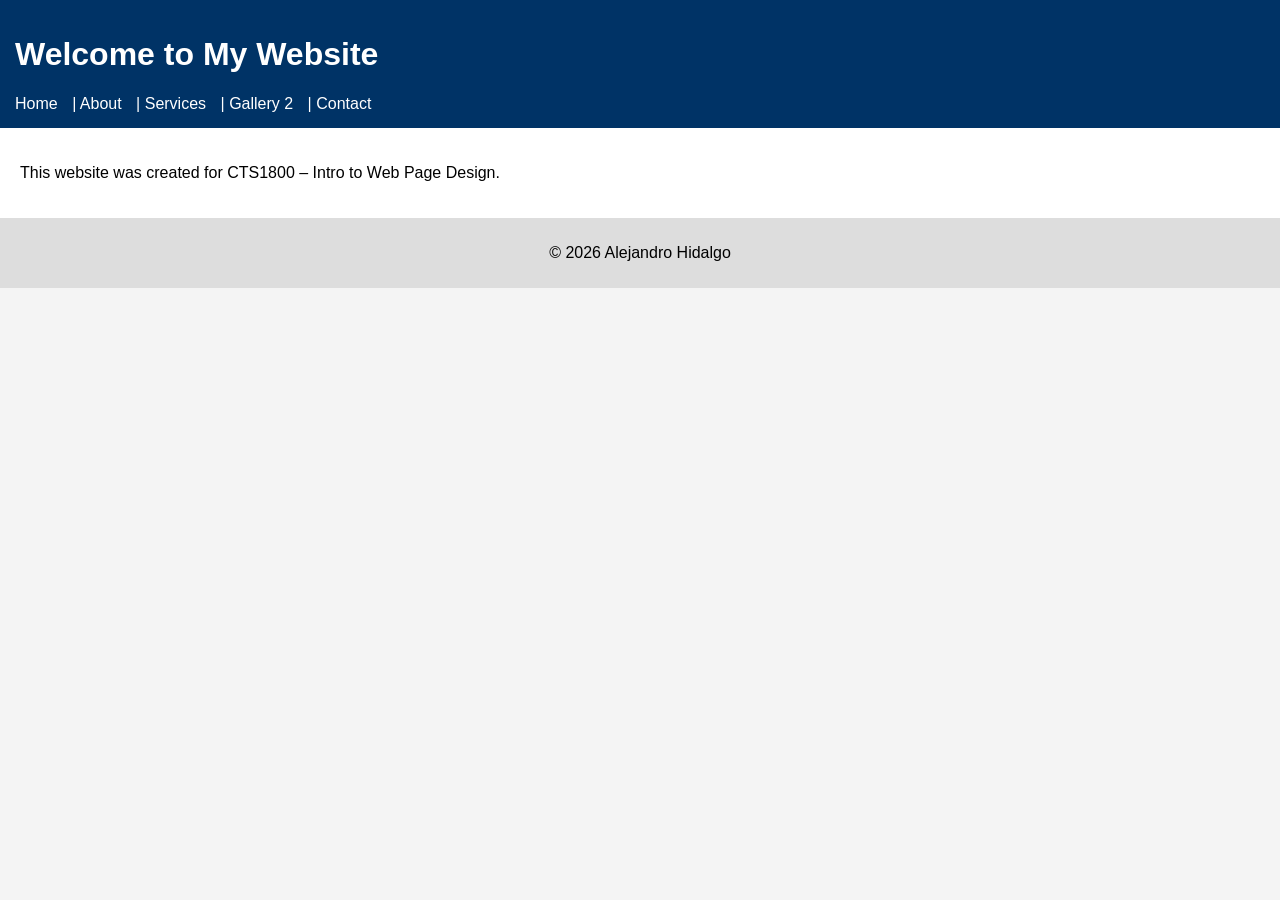
<file: index.html>
<!DOCTYPE html>
<html lang="en">
<head>
  <meta charset="UTF-8">
  <title>My CTS1800 Website</title>
  <link rel="stylesheet" href="css/style.css">
</head>
<body>
  <header>
    <h1>Welcome to My Website</h1>
    <nav>
      <a href="index.html">Home</a> |
      <a href="about.html">About</a> |
      <a href="services.html">Services</a> |
      <a href="gallery.html">Gallery 2</a> |
      <a href="contact.html">Contact</a>
    </nav>
  </header>

  <main>
    <p>This website was created for CTS1800 – Intro to Web Page Design.</p>
  </main>

  <footer>
    <p>&copy; 2026 Alejandro Hidalgo</p>
  </footer>
</body>
</html>
</file>
<file: css/style.css>
body {
  font-family: Arial, Helvetica, sans-serif;
  background-color: #f4f4f4;
  margin: 0;
}

header {
  background-color: #003366;
  color: white;
  padding: 15px;
}

nav a {
  color: white;
  margin-right: 10px;
  text-decoration: none;
}

main {
  padding: 20px;
  background-color: white;
}

footer {
  text-align: center;
  padding: 10px;
  background-color: #ddd;
}
</file>
